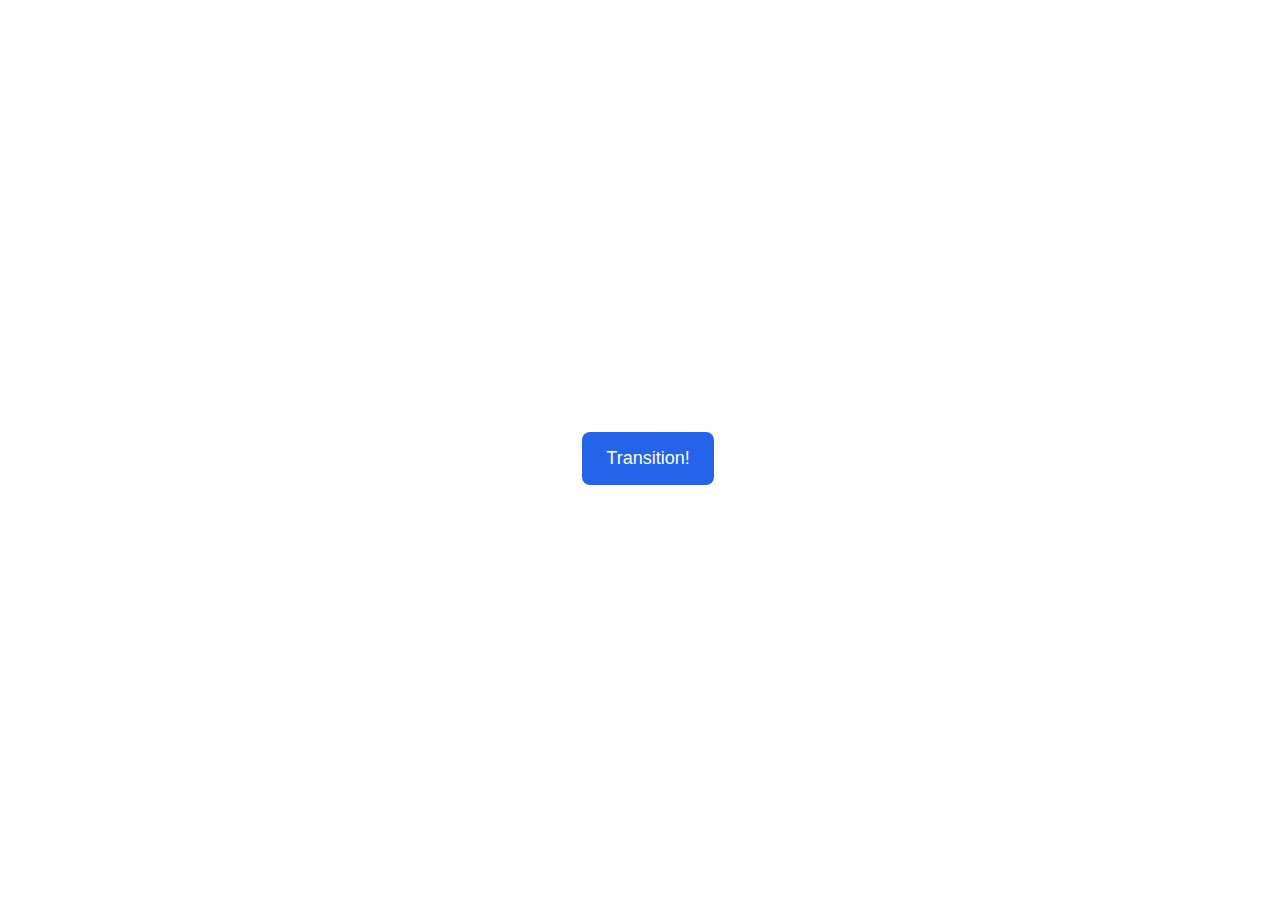
<file: animation/01-button-hover/index.html>
<!DOCTYPE html>
<html lang="en">
  <head>
    <meta charset="UTF-8" />
    <meta http-equiv="X-UA-Compatible" content="IE=edge" />
    <meta name="viewport" content="width=device-width, initial-scale=1.0" />
    <title>Button Hover</title>
    <link rel="stylesheet" href="style.css" />
  </head>
  <body>
    <div id="transition-container">
      <button>Transition!</button>
    </div>
  </body>
</html>
</file>
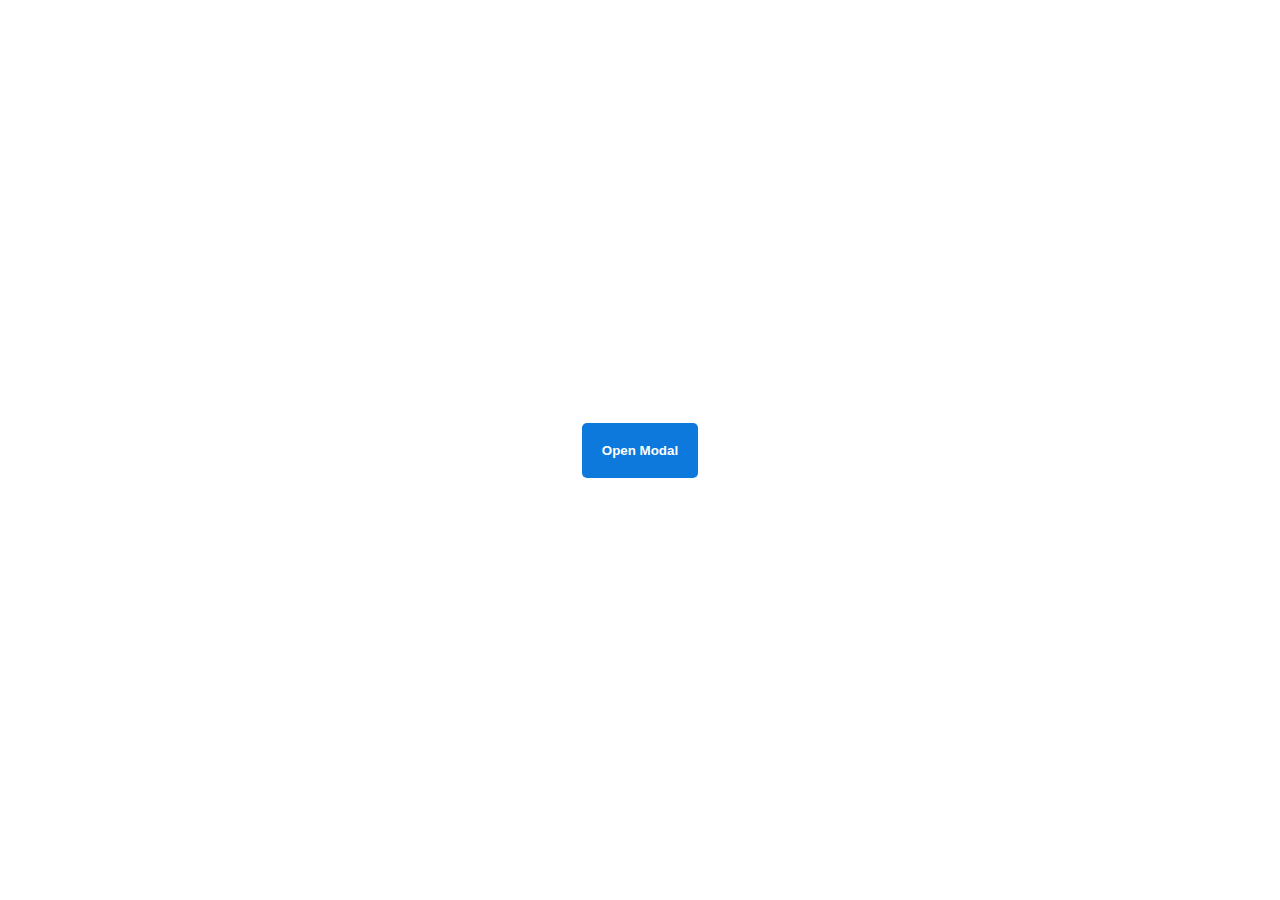
<file: animation/02-pop-up/index.html>
<!DOCTYPE html>
<html lang="en">
  <head>
    <meta charset="UTF-8" />
    <meta http-equiv="X-UA-Compatible" content="IE=edge" />
    <meta name="viewport" content="width=device-width, initial-scale=1.0" />
    <title>Popup</title>
    <link rel="stylesheet" href="style.css" />
  </head>
  <body>
    <div class="backdrop"></div>
    <div class="popup-modal">
      <h1>Look at me!</h1>
      <p>I'm a pop up dialog!</p>
      <button id="close-modal">Close Modal</button>
    </div>
    <div class="button-container">
      <button id="trigger-modal">Open Modal</button>
    </div>
    <script src="script.js"></script>
  </body>
</html>
</file>
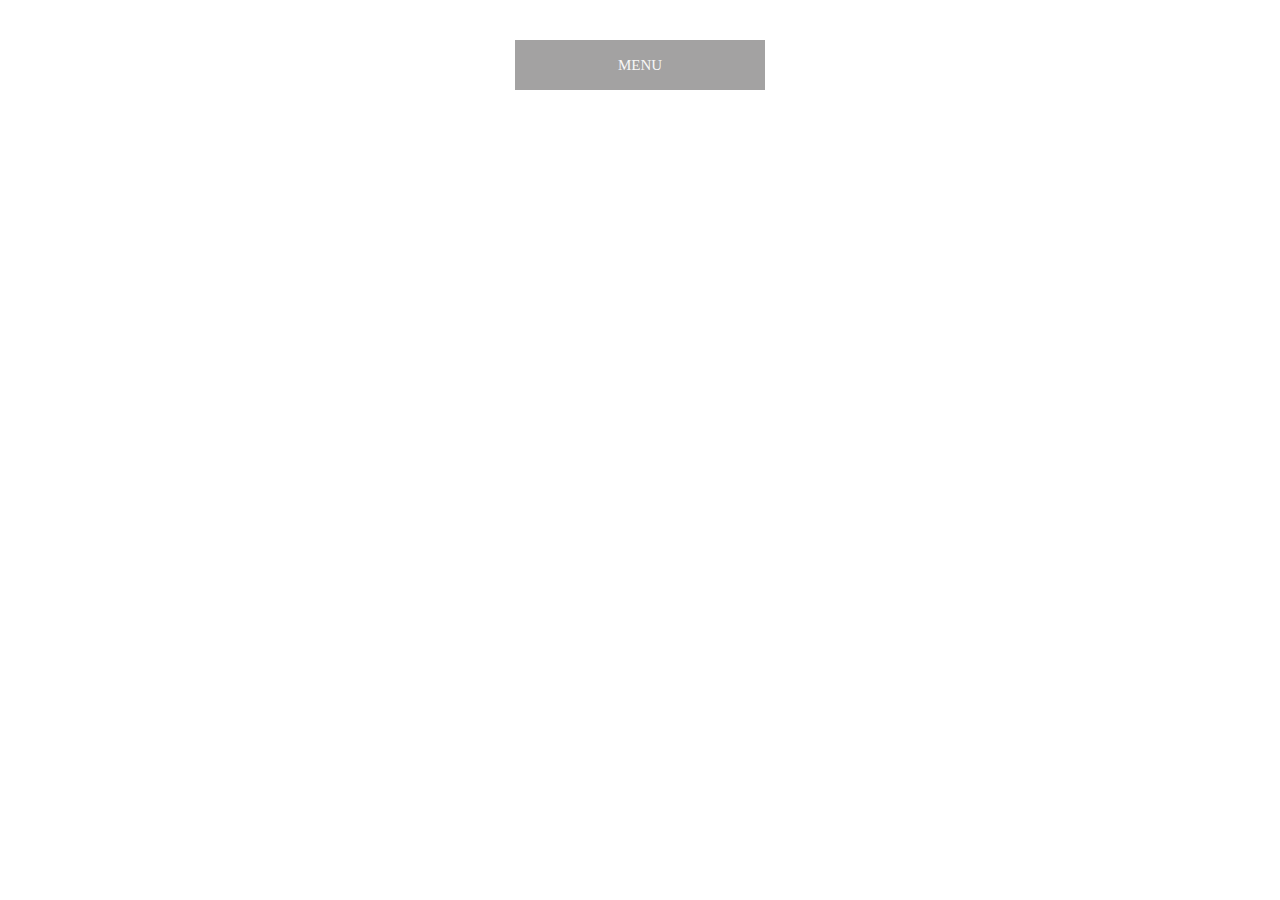
<file: animation/03-dropdown-menu/index.html>
<!DOCTYPE html>
<html lang="en">
  <head>
    <meta charset="UTF-8" />
    <meta http-equiv="X-UA-Compatible" content="IE=edge" />
    <meta name="viewport" content="width=device-width, initial-scale=1.0" />
    <title>Dropdown Menu</title>
    <link rel="stylesheet" href="style.css" />
  </head>
  <body>
    <div class="dropdown-container">
        <div class="menu-title">MENU</div>
        <ul class="dropdown-menu">
            <li>ITEM 1</li>
            <li>ITEM 2</li>
            <li>ITEM 3</li>
            <li>ITEM 4</li>
            <li>ITEM 5</li>
        </ul>
    </div>
    <script src="script.js"></script>
  </body>
</html>
</file>
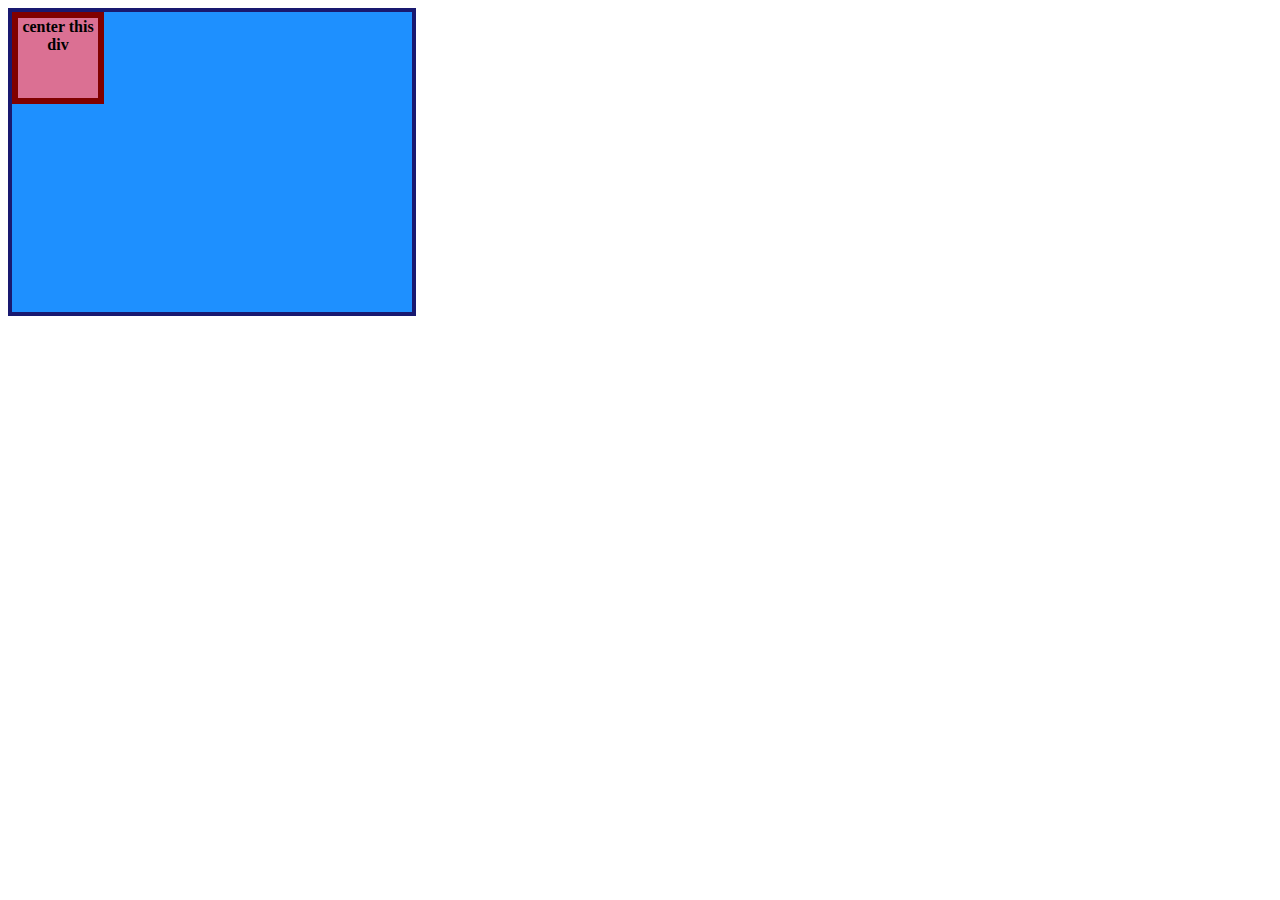
<file: flex/01-flex-center/index.html>
<!DOCTYPE html>
<html lang="en">
  <head>
    <meta charset="UTF-8">
    <meta http-equiv="X-UA-Compatible" content="IE=edge">
    <meta name="viewport" content="width=device-width, initial-scale=1.0">
    <title>CENTER THIS DIV</title>
    <link rel="stylesheet" href="style.css">
  </head>
  <body>
    <div class="container">
      <div class="box">center this div</div>
    </div>
  </body>
</html>
</file>
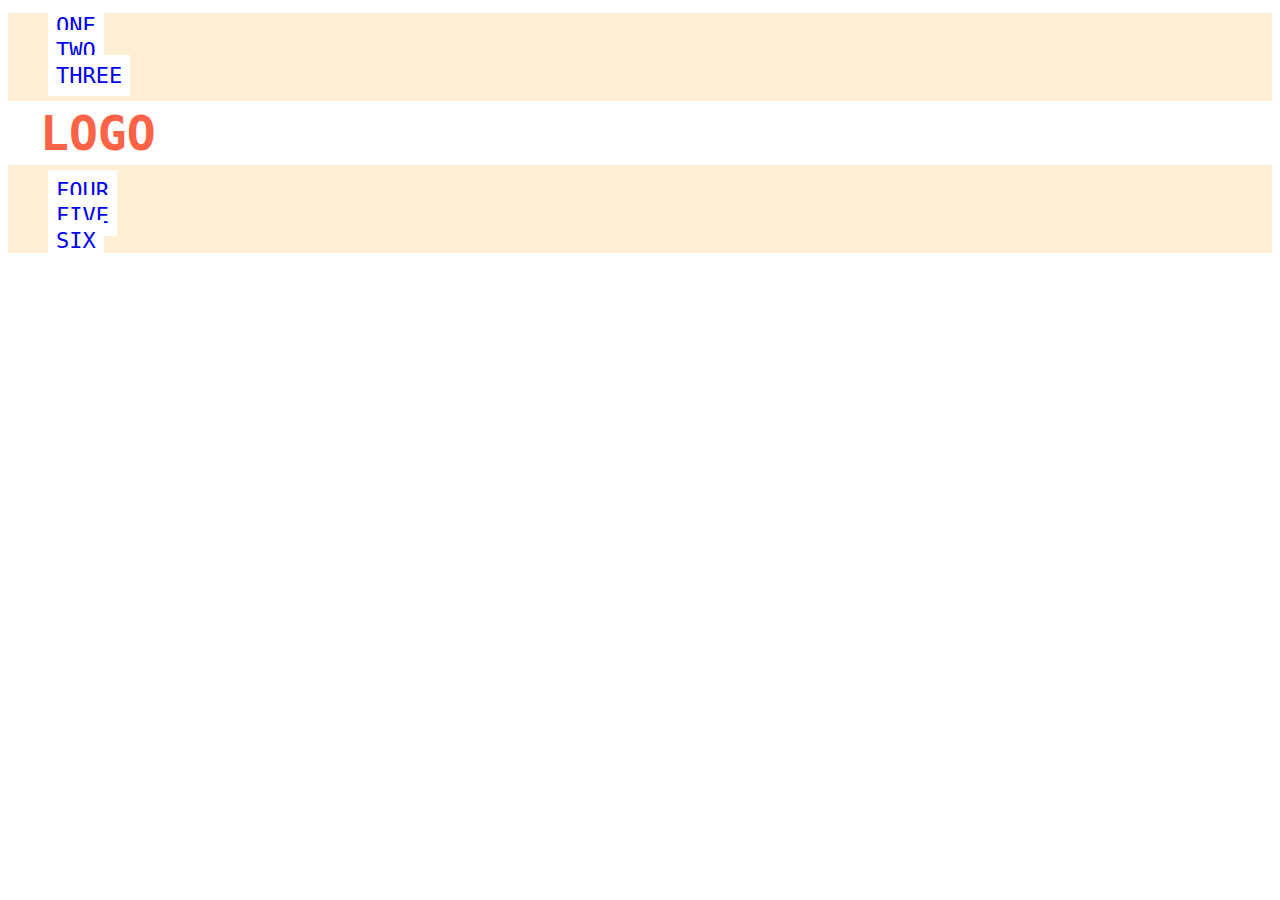
<file: flex/02-flex-header/index.html>
<!DOCTYPE html>
<html lang="en">
  <head>
    <meta charset="UTF-8">
    <meta http-equiv="X-UA-Compatible" content="IE=edge">
    <meta name="viewport" content="width=device-width, initial-scale=1.0">
    <title>Flex Header</title>
    <link rel="stylesheet" href="style.css">
  </head>
  <body>
    <div class="header">
      <div class="left-links">
        <ul>
          <li><a href="#">ONE</a></li>
          <li><a href="#">TWO</a></li>
          <li><a href="#">THREE</a></li>
        </ul>
      </div>
      <div class="logo">LOGO</div>
      <div class="right-links">
        <ul>
          <li><a href="#">FOUR</a></li>
          <li><a href="#">FIVE</a></li>
          <li><a href="#">SIX</a></li>
        </ul>
      </div>
    </div>
  </body>
</html>
</file>
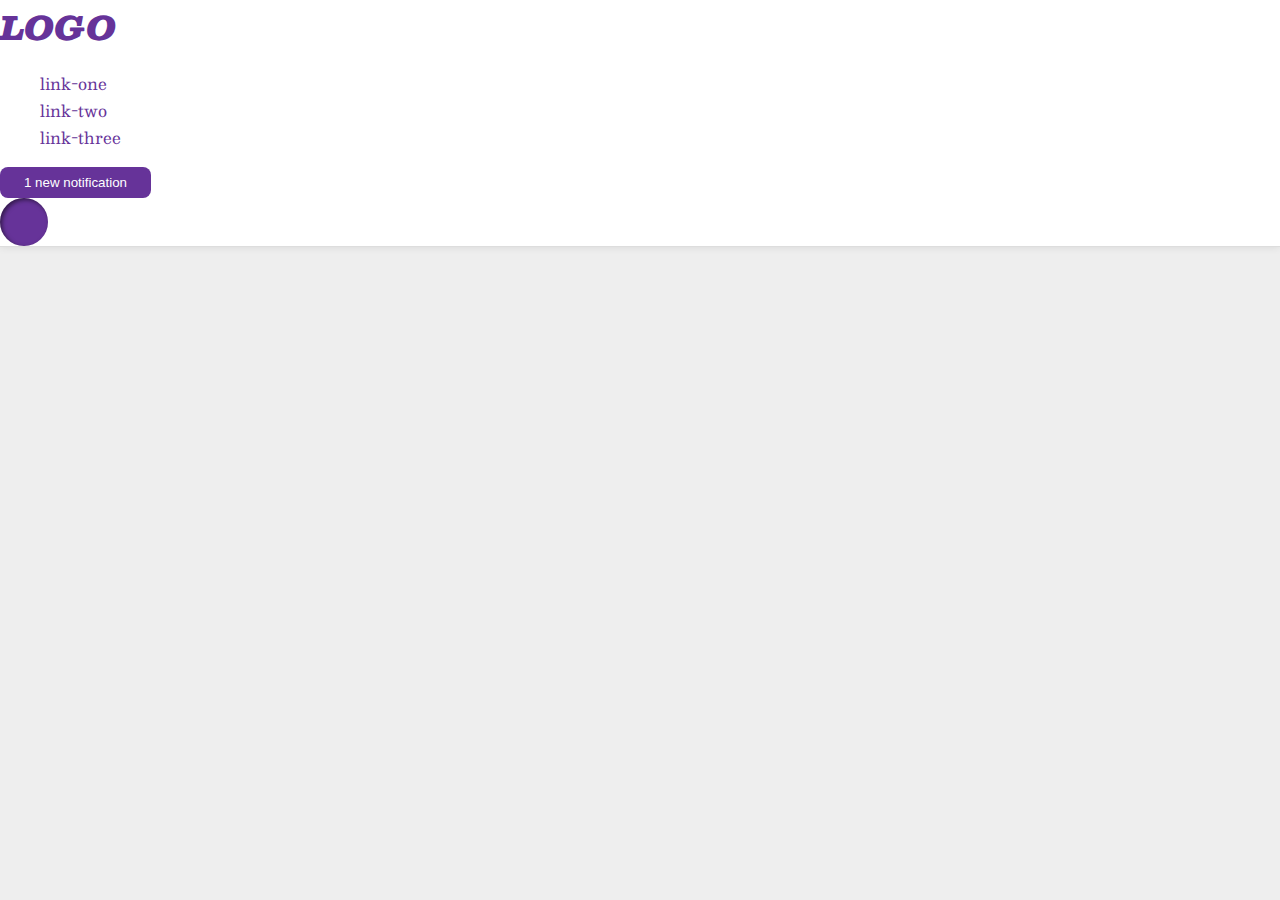
<file: flex/03-flex-header-2/index.html>
<!DOCTYPE html>
<html lang="en">
  <head>
    <meta charset="UTF-8">
    <meta http-equiv="X-UA-Compatible" content="IE=edge">
    <meta name="viewport" content="width=device-width, initial-scale=1.0">
    <title>Flex Header 2</title>
    <link rel="stylesheet" href="style.css">
  </head>
  <body>
    <div class="header">
      <div class="logo">
        LOGO
      </div>
      <ul class="links">
        <li><a href="google.com">link-one</a></li>
        <li><a href="google.com">link-two</a></li>
        <li><a href="google.com">link-three</a></li>
      </ul>
      <button class="notifications">
        1 new notification
      </button>
      <div class="profile-image"></div>
    </div>
  </body>
</html>
</file>
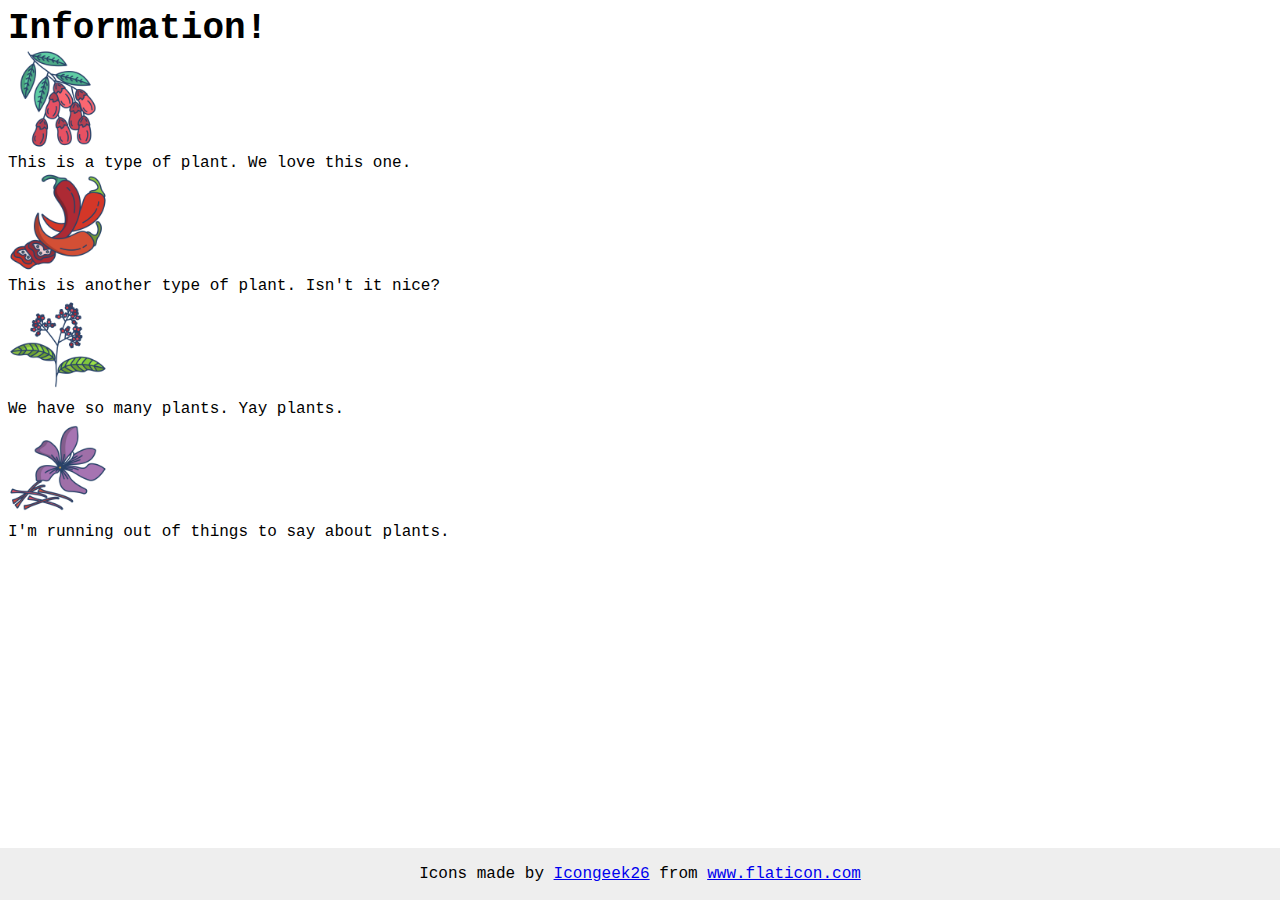
<file: flex/04-flex-information/index.html>
<!DOCTYPE html>
<html lang="en">
  <head>
    <meta charset="UTF-8">
    <meta http-equiv="X-UA-Compatible" content="IE=edge">
    <meta name="viewport" content="width=device-width, initial-scale=1.0">
    <title>Information</title>
    <link rel="stylesheet" href="style.css">
  </head>
  <body>
    <div class="title">Information!</div>

    <img src="./images/barberry.png" alt="barberry">
    <div class="text">This is a type of plant. We love this one.</div>

    <img src="./images/chilli.png" alt="chili">
    <div class="text">This is another type of plant. Isn't it nice?</div>

    <img src="./images/pepper.png" alt="pepper">
    <div class="text">We have so many plants. Yay plants.</div>

    <img src="./images/saffron.png" alt="saffron">
    <div class="text">I'm running out of things to say about plants.</div>

    <!-- disregard this section, it's here to give attribution to the creator of these icons -->
    <div class="footer">
      <div>Icons made by <a href="https://www.flaticon.com/authors/icongeek26" title="Icongeek26">Icongeek26</a> from <a href="https://www.flaticon.com/" title="Flaticon">www.flaticon.com</a></div>
    </div>
  </body>
</html>
</file>
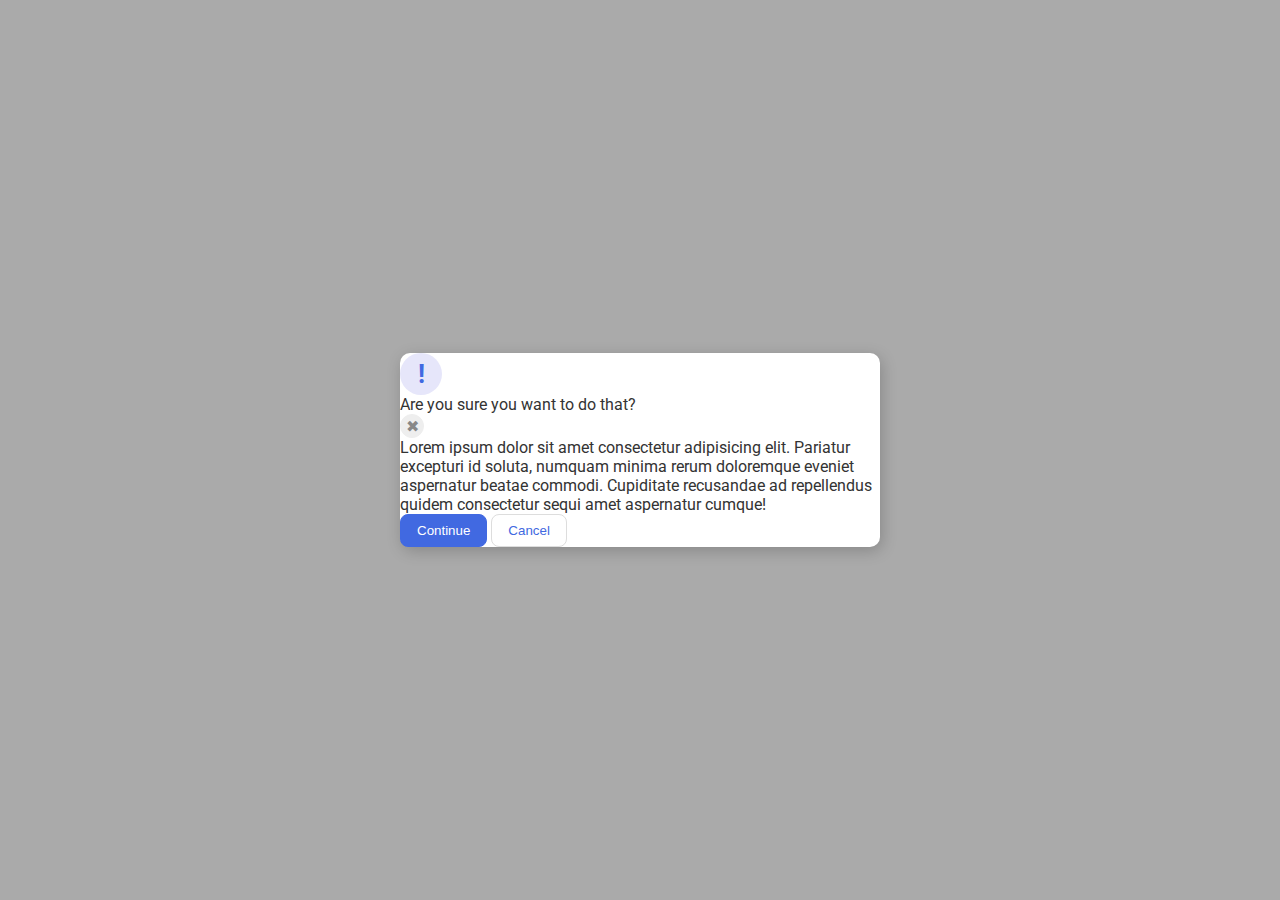
<file: flex/05-flex-modal/index.html>
<!DOCTYPE html>
<html lang="en">
  <head>
    <meta charset="UTF-8">
    <meta http-equiv="X-UA-Compatible" content="IE=edge">
    <meta name="viewport" content="width=device-width, initial-scale=1.0">
    <link rel="stylesheet" href="style.css">
    <title>Modal</title>
  </head>
  <body>
    <div class="modal">
      <div class="icon">!</div>
      <div class="header">Are you sure you want to do that?</div>
      <button class="close-button">✖</button>
      <div class="text">Lorem ipsum dolor sit amet consectetur adipisicing elit. Pariatur excepturi id soluta, numquam minima rerum doloremque eveniet aspernatur beatae commodi. Cupiditate recusandae ad repellendus quidem consectetur sequi amet aspernatur cumque!</div>
      <button class="continue">Continue</button>
      <button class="cancel">Cancel</button>
    </div>
  </body>
</html>
</file>
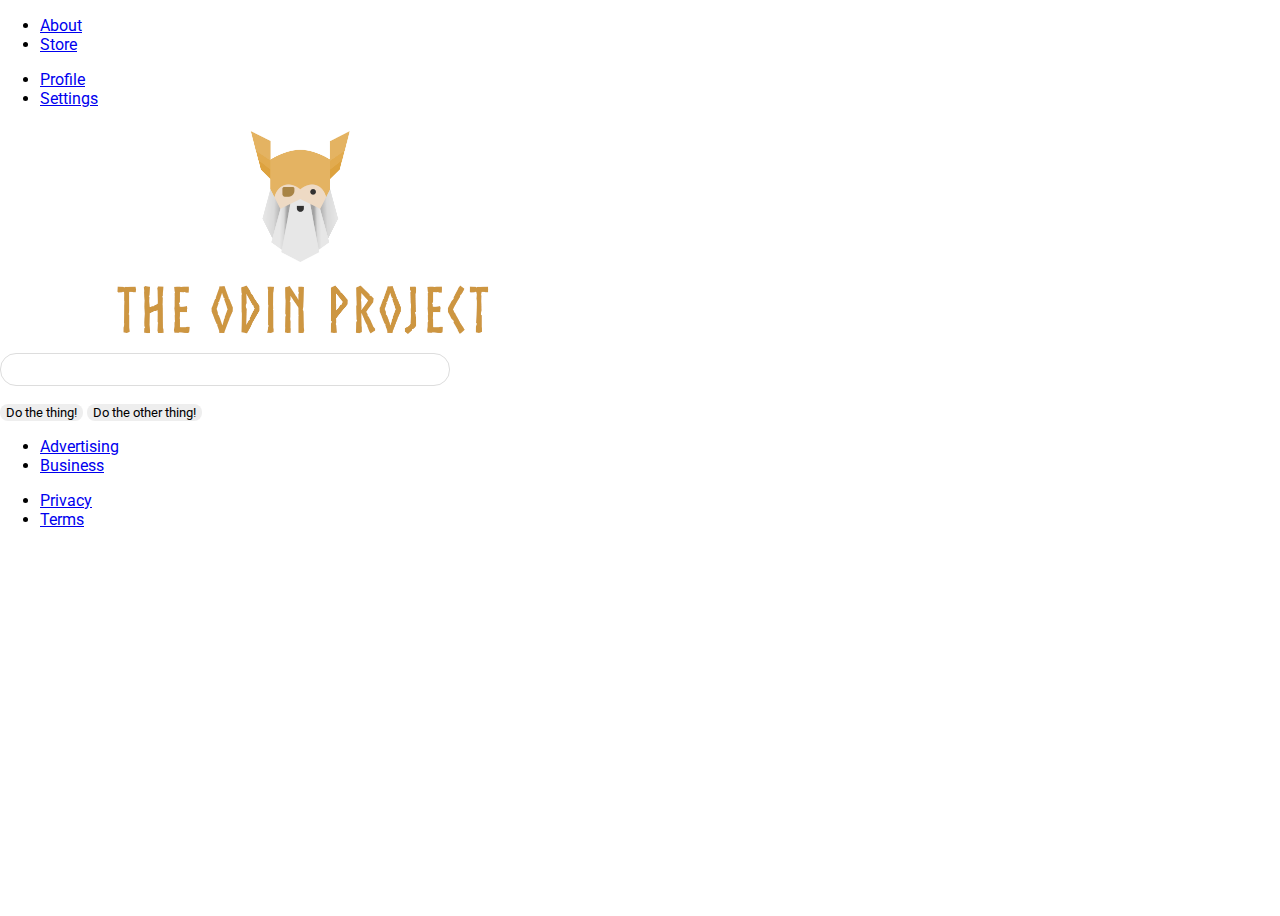
<file: flex/06-flex-layout/index.html>
<!DOCTYPE html>
<html lang="en">
  <head>
    <meta charset="UTF-8">
    <meta http-equiv="X-UA-Compatible" content="IE=edge">
    <meta name="viewport" content="width=device-width, initial-scale=1.0">
    <title>LAYOUT</title>
    <link rel="stylesheet" href="./style.css">
  </head>
  <body>
    <div class="header">
      <ul class="left-links">
        <li><a href="#">About</a></li>
        <li><a href="#">Store</a></li>
      </ul>
      <ul class="right-links">
        <li><a href="#">Profile</a></li>
        <li><a href="#">Settings</a></li>
      </ul>
    </div>
    <div class="content">
      <img src="./logo.png" alt="Project logo. Represents odin with the project name.">
      <div class="input">
        <input type="text">
      </div>
      <div class="buttons">
        <button>Do the thing!</button>
        <button>Do the other thing!</button>
      </div>
    </div>
    <div class="footer">
      <ul class="left-links">
        <li><a href="#">Advertising</a></li>
        <li><a href="#">Business</a></li>
      </ul>
      <ul class="right-links">
        <li><a href="#">Privacy</a></li>
        <li><a href="#">Terms</a></li>
      </ul>
    </div>
  </body>
</html>
</file>
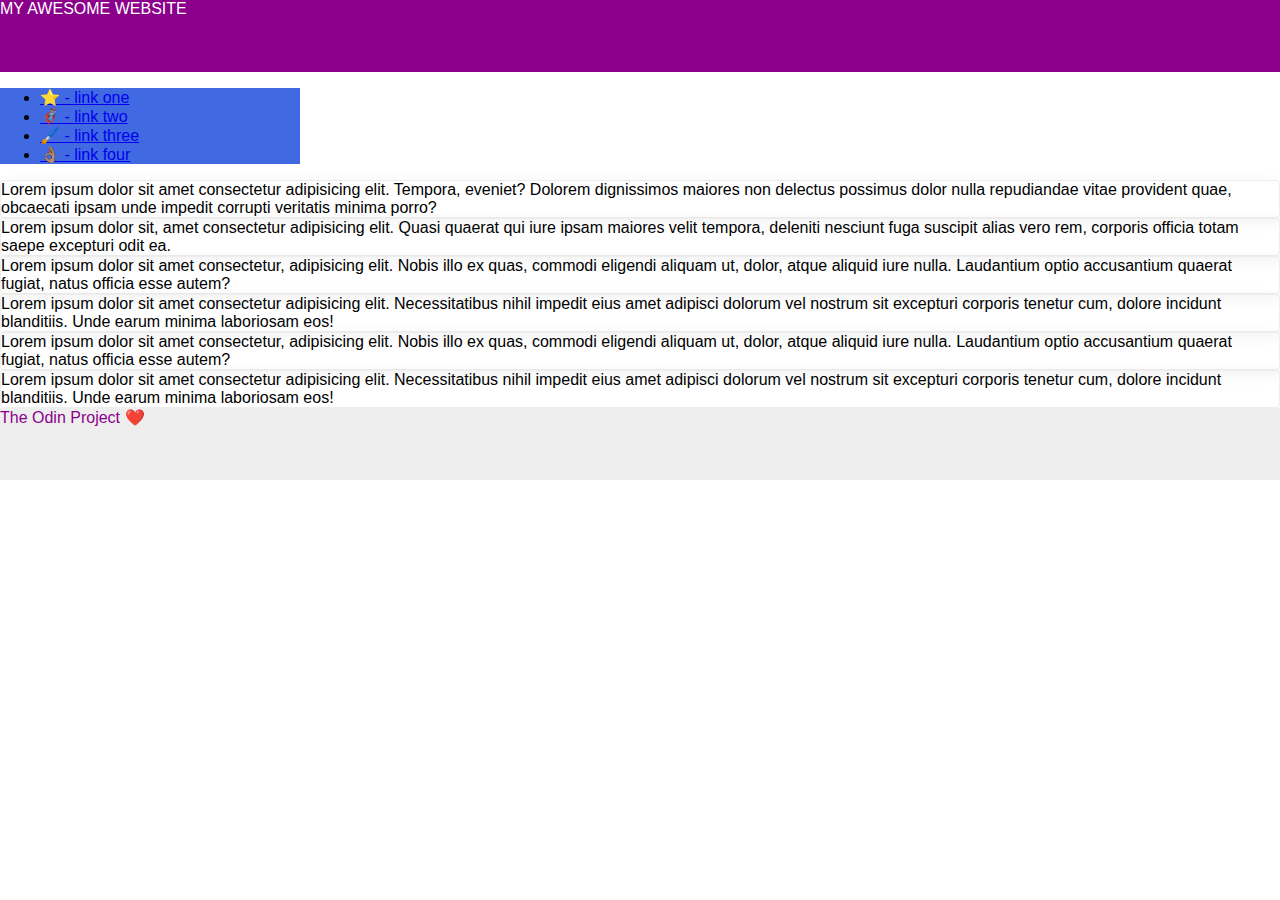
<file: flex/07-flex-layout-2/index.html>
<!DOCTYPE html>
<html lang="en">
  <head>
    <meta charset="UTF-8">
    <meta http-equiv="X-UA-Compatible" content="IE=edge">
    <meta name="viewport" content="width=device-width, initial-scale=1.0">
    <title>The Holy Grail</title>
    <link rel="stylesheet" href="style.css">
  </head>
  <body>
    <div class="header">
      MY AWESOME WEBSITE
    </div>
    
    <div class="sidebar">
      <ul>
        <li><a href="#">⭐ - link one</a></li>
        <li><a href="#">🦸🏽‍♂️ - link two</a></li>
        <li><a href="#">🖌️ - link three</a></li>
        <li><a href="#">👌🏽 - link four</a></li>
      </ul>
    </div>

    <div class="card">Lorem ipsum dolor sit amet consectetur adipisicing elit. Tempora, eveniet? Dolorem dignissimos maiores non delectus possimus dolor nulla repudiandae vitae provident quae, obcaecati ipsam unde impedit corrupti veritatis minima porro?</div>
    <div class="card">Lorem ipsum dolor sit, amet consectetur adipisicing elit. Quasi quaerat qui iure ipsam maiores velit tempora, deleniti nesciunt fuga suscipit alias vero rem, corporis officia totam saepe excepturi odit ea.</div>
    <div class="card">Lorem ipsum dolor sit amet consectetur, adipisicing elit. Nobis illo ex quas, commodi eligendi aliquam ut, dolor, atque aliquid iure nulla. Laudantium optio accusantium quaerat fugiat, natus officia esse autem?</div>
    <div class="card">Lorem ipsum dolor sit amet consectetur adipisicing elit. Necessitatibus nihil impedit eius amet adipisci dolorum vel nostrum sit excepturi corporis tenetur cum, dolore incidunt blanditiis. Unde earum minima laboriosam eos!</div>
    <div class="card">Lorem ipsum dolor sit amet consectetur, adipisicing elit. Nobis illo ex quas, commodi eligendi aliquam ut, dolor, atque aliquid iure nulla. Laudantium optio accusantium quaerat fugiat, natus officia esse autem?</div>
    <div class="card">Lorem ipsum dolor sit amet consectetur adipisicing elit. Necessitatibus nihil impedit eius amet adipisci dolorum vel nostrum sit excepturi corporis tenetur cum, dolore incidunt blanditiis. Unde earum minima laboriosam eos!</div>
    
    <div class="footer">
      The Odin Project ❤️
    </div>
  </body>
</html>
</file>
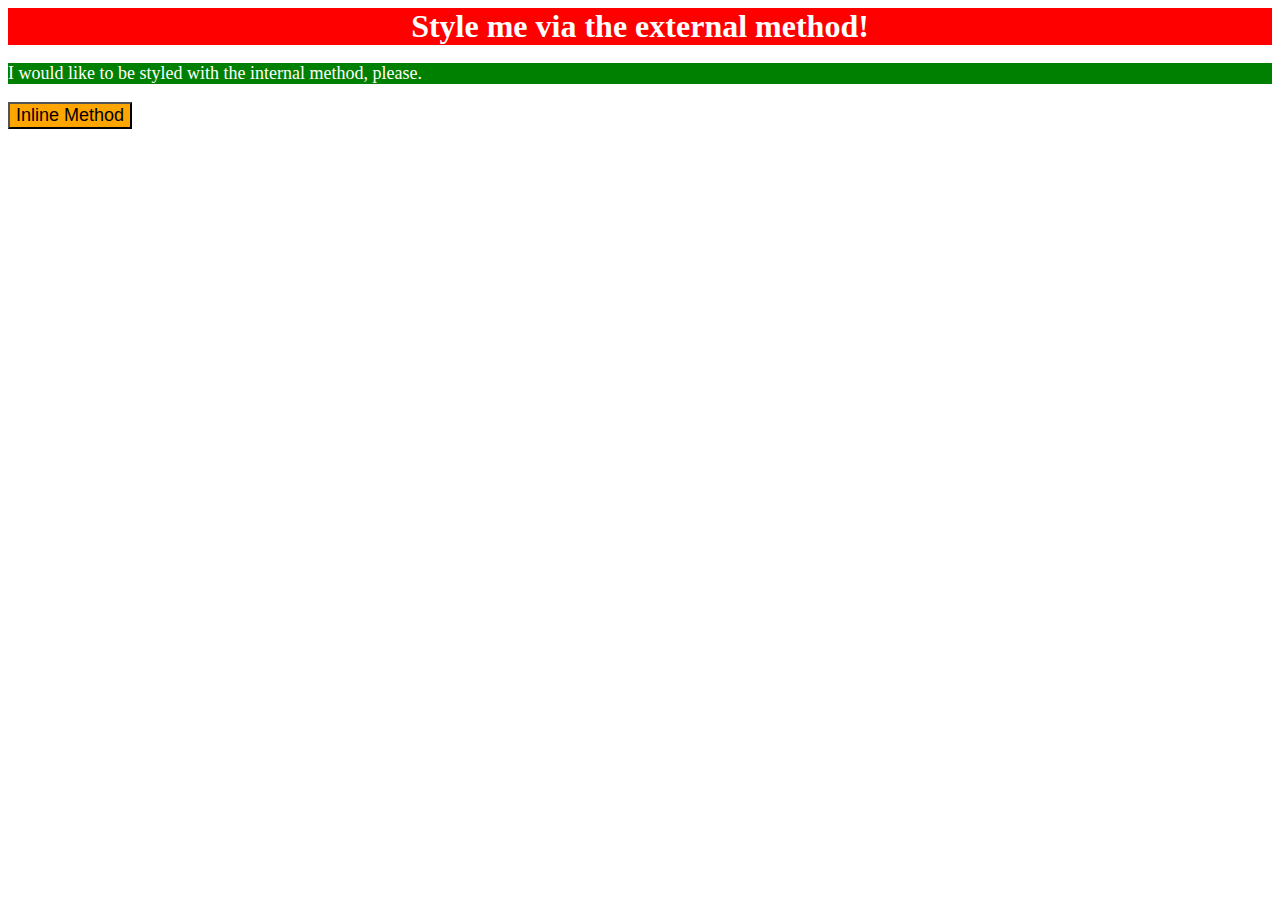
<file: foundations/01-css-methods/index.html>
<!DOCTYPE html>
<html lang="en">
  <head><link rel="stylesheet" href="styles.css">
    <style>p {
      background-color: green;
      color: white;
      font-size: 18px};</style>
    <meta charset="UTF-8">
    <meta http-equiv="X-UA-Compatible" content="IE=edge">
    <meta name="viewport" content="width=device-width, initial-scale=1.0">
    <title>Methods for Adding CSS</title>
  </head>
  <body>
    <div>Style me via the external method!</div>
    <p>I would like to be styled with the internal method, please.</p>
    <button style="background-color: orange;font-size: 18px;">Inline Method</button>
  </body>
</html>
</file>
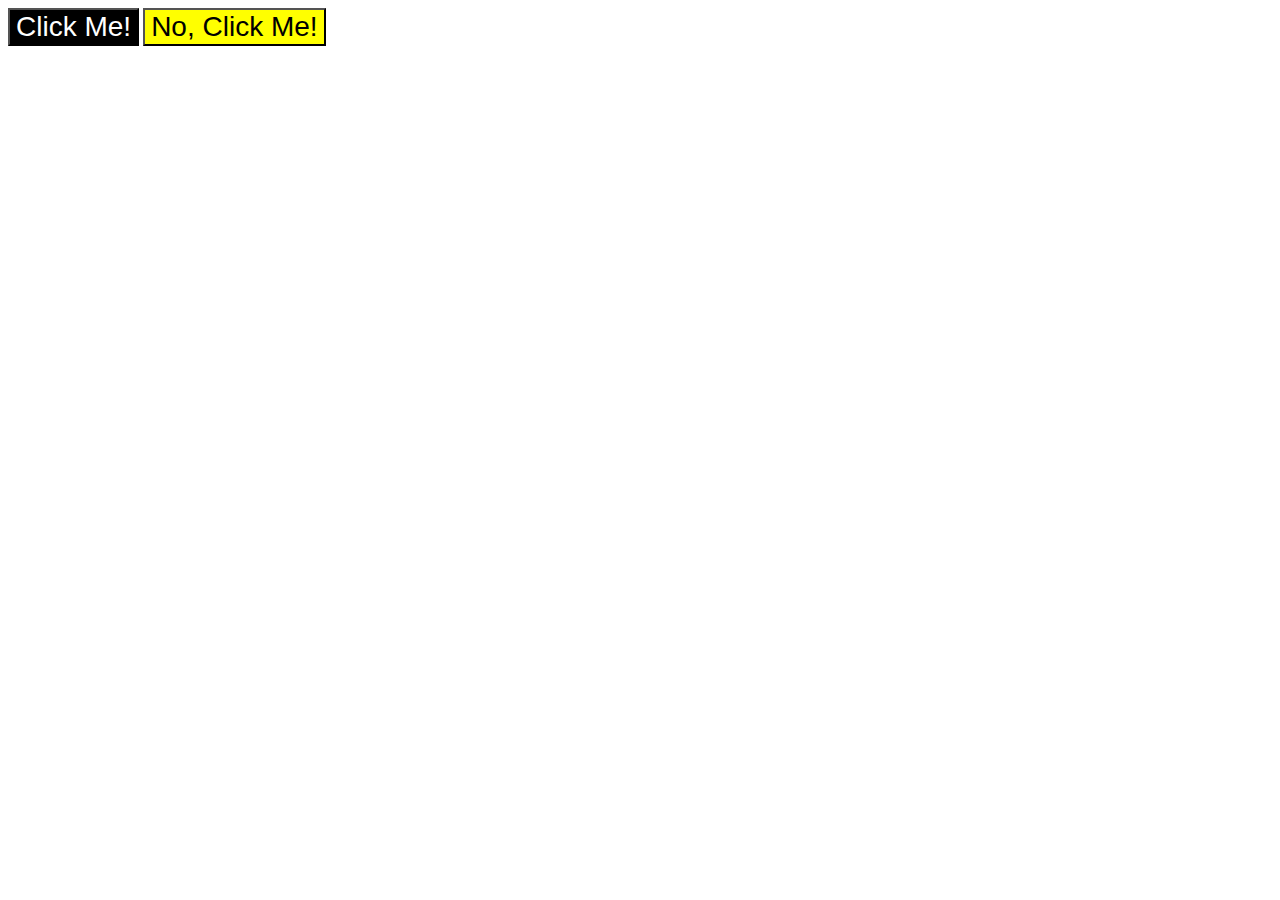
<file: foundations/03-grouping-selectors/index.html>
<!DOCTYPE html>
<html lang="en">
  <head><link rel="stylesheet"  href="style.css">
    <meta charset="UTF-8">
    <meta http-equiv="X-UA-Compatible" content="IE=edge">
    <meta name="viewport" content="width=device-width, initial-scale=1.0">
    <title>Grouping Selectors</title>
    <link rel="stylesheet" href="style.css">
  </head>
  <body>
    <button class="hi">Click Me!</button>
    <button class="he">No, Click Me!</button>
  </body>
</html>
</file>
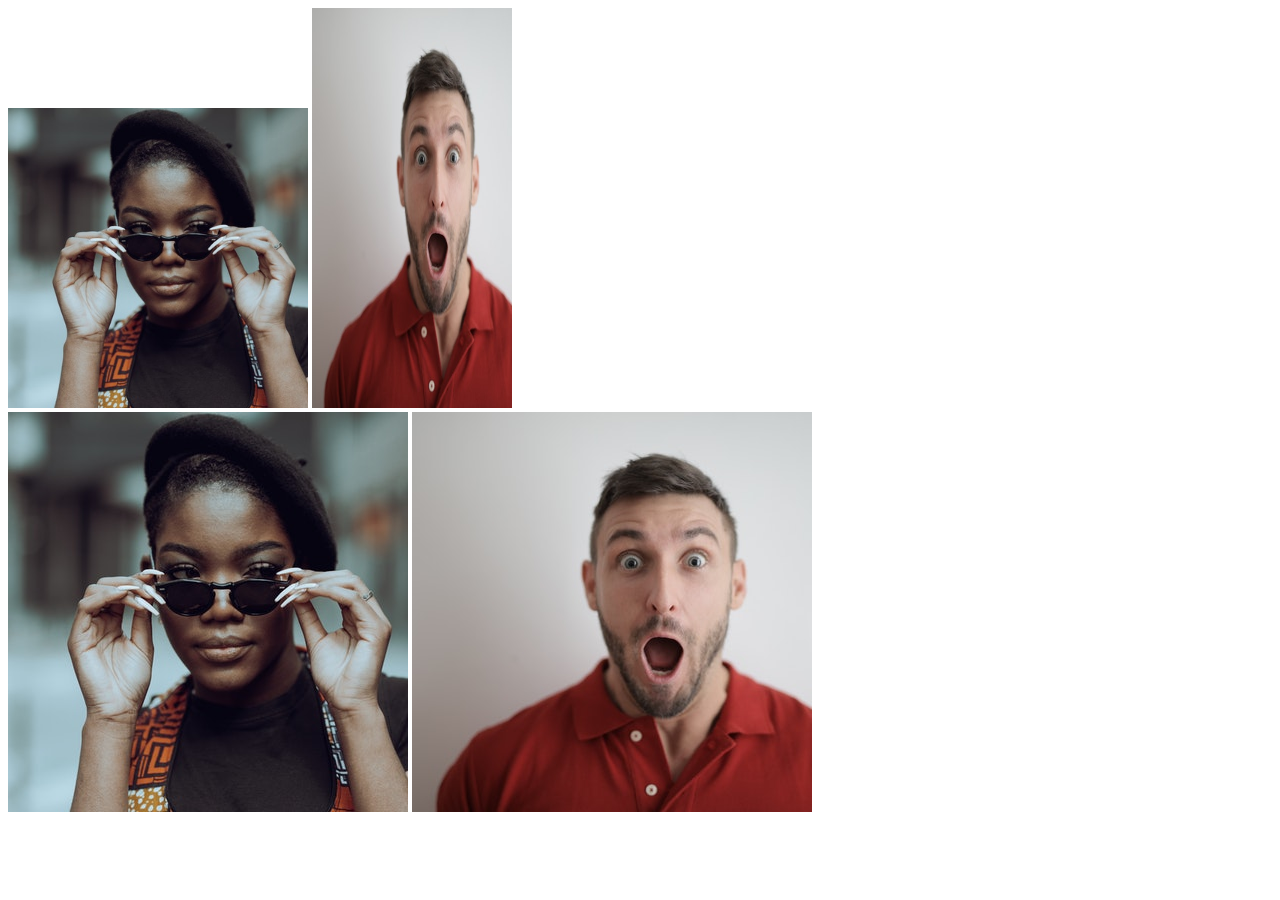
<file: foundations/04-chaining-selectors/index.html>
<!DOCTYPE html>
<html lang="en">
 <head>
    <meta charset="UTF-8">
    <meta http-equiv="X-UA-Compatible" content="IE=edge">
    <meta name="viewport" content="width=device-width, initial-scale=1.0">
    <title>Chaining Selectors</title>
    <link rel="stylesheet" href="style.css">
  </head>
  <body>
    <!-- Use the classes BELOW this line -->
    <div>
      <img class="avatar proportioned" src="./pexels-katho-mutodo-8434791.jpg" alt="Woman with glasses">
      <img class="avatar distorted" src="./pexels-andrea-piacquadio-3777931.jpg" alt="Man with surprised expression">
    </div>
    <!-- Use the classes ABOVE this line -->
    <div>
      <img class="original proportioned" src="./pexels-katho-mutodo-8434791.jpg" alt="Woman with glasses">
      <img class="original distorted" src="./pexels-andrea-piacquadio-3777931.jpg" alt="Man with surprised expression">
    </div>
  </body>
</html>
</file>
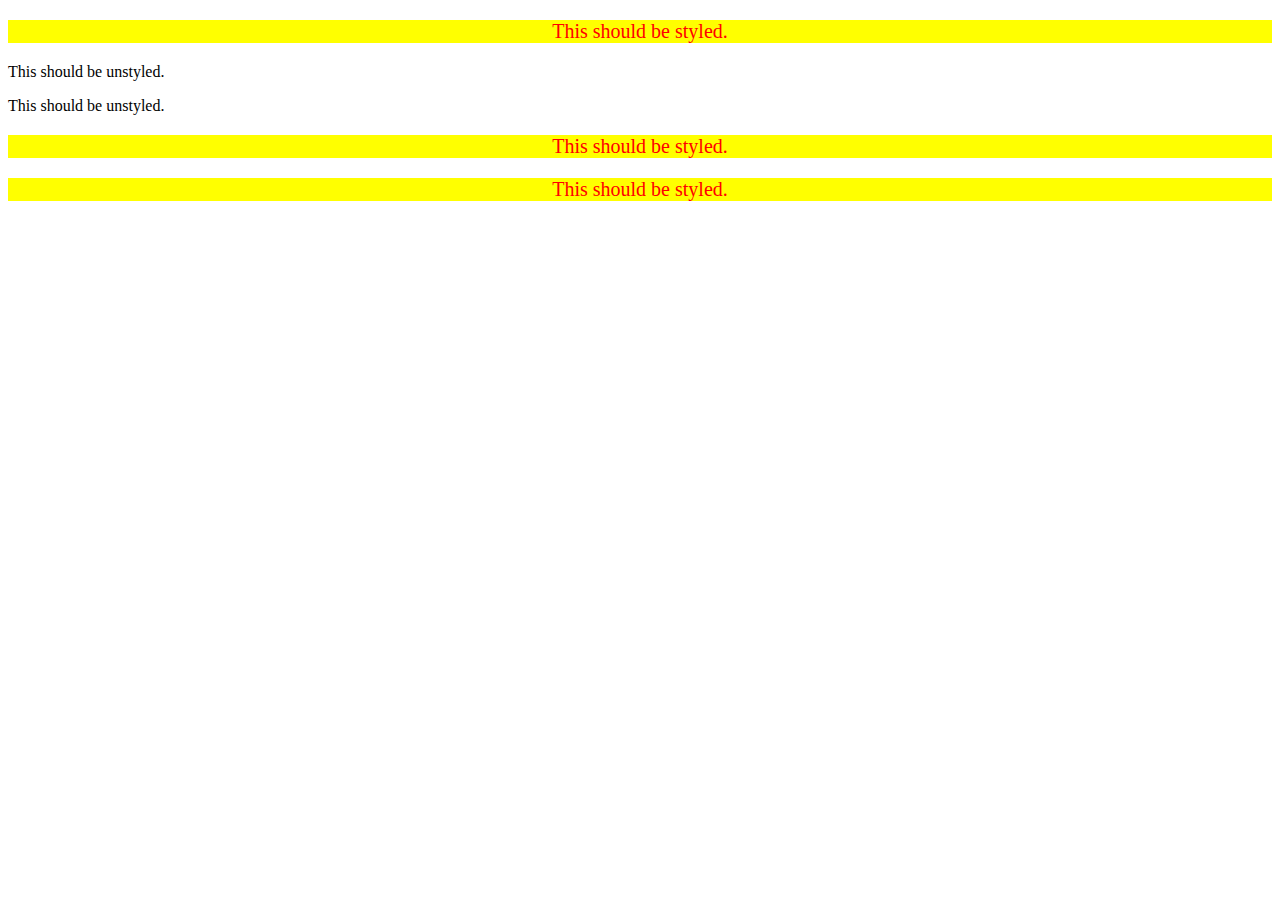
<file: foundations/05-descendant-combinator/index.html>
<!DOCTYPE html>
<html lang="en">
  <head>
    <meta charset="UTF-8">
    <meta http-equiv="X-UA-Compatible" content="IE=edge">
    <meta name="viewport" content="width=device-width, initial-scale=1.0">
    <title>Descendant Combinator</title>
    <link rel="stylesheet" href="style.css">
  </head>
  <body>
    <div class="container">
      <p class="text">This should be styled.</p>
    </div>
    <p class="text">This should be unstyled.</p>
    <p class="text">This should be unstyled.</p>
    <div class="container">
      <p class="text">This should be styled.</p>
      <p class="text">This should be styled.</p>
    </div>
  </body>
</html>
</file>
<file: animation/01-button-hover/style.css>
#transition-container {
  width: 100vw;
  height: 100vh;
  display: flex;
  flex-direction: column;
  justify-content: center;
  align-items: center;
  font-family: Arial, sans-serif;
}

button {
  border-radius: 8px;
  border: none;
  background-color: #2563eb;
  color: white;
  font-size: 18px;
  padding: 16px 24px;
  text-align: center;
}
</file>
<file: animation/02-pop-up/style.css>
* {
  padding: 0;
  margin: 0;
}

body {
  overflow: hidden;
}

.button-container {
  width: 100vw;
  height: 100vh;
  background-color: #ffffff;
  opacity: 100%;
  display: flex;
  align-items: center;
  justify-content: center;
}

button {
  padding: 20px;
  color: #ffffff;
  background-color: #0e79dd;
  border: none;
  border-radius: 5px;
  font-weight: 600;
}

.popup-modal {
  padding: 32px 64px;
  background-color: white;
  border: 1px solid black;
  border-radius: 10px;
  position: fixed;
  top: 50%;
  left: 50%;
  transform-origin: center;
  transform: translate(-50%, -50%);
  pointer-events: none;
  opacity: 0%;
  text-align: center;
}

.popup-modal p {
  margin-bottom: 24px;
}

.backdrop {
  pointer-events: none;
  position: fixed;
  inset: 0;
  background: #000;
  opacity: 0%;
}

.popup-modal.show {
  opacity: 100%;
  pointer-events: all;
}

.backdrop.show {
  opacity: 30%;
}
</file>
<file: animation/03-dropdown-menu/style.css>
.dropdown-container {
  max-width: 250px;
  margin: 40px auto;
  text-align: center;
  line-height: 50px;
  font-size: 15px;
  color: rgb(247, 247, 247);
  cursor: pointer;
}

.menu-title {
  background-color: rgb(163, 162, 162);
}

.dropdown-menu {
  list-style: none;
  padding: 0;
  margin: 0;
  background-color: rgb(99, 97, 97);

  display: none;
}

ul.dropdown-menu li:hover {
  background: rgb(47, 46, 46);
}

.visible {
  display: block;
}
</file>
<file: flex/01-flex-center/style.css>
.container {
  background: dodgerblue;
  border: 4px solid midnightblue;
  width: 400px;
  height: 300px;
}

.box {
  background: palevioletred;
  font-weight: bold;
  text-align: center;
  border: 6px solid maroon;
  width: 80px;
  height: 80px;
}
</file>
<file: flex/02-flex-header/style.css>
.header  {
  font-family: monospace;
  background: papayawhip;
}

.logo {
  font-size: 48px;
  font-weight: 900;
  color: tomato;
  background: white;
  padding: 4px 32px;
}

ul {
  /* this removes the dots on the list items*/
  list-style-type: none;
}

a {
  font-size: 22px;
  background: white;
  padding: 8px;
  /* this removes the line under the links */
  text-decoration: none;
}
</file>
<file: flex/03-flex-header-2/style.css>
/* this is some magical font-importing.  
you'll learn about it later. */
@import url('https://fonts.googleapis.com/css2?family=Besley:ital,wght@0,400;1,900&display=swap');

body {
  margin: 0;
  background: #eee;
  font-family: Besley, serif;
}

.header {
  background: white;
  border-bottom: 1px solid #ddd;
  box-shadow: 0 0 8px rgba(0,0,0,.1);
}

.profile-image {
  background: rebeccapurple;
  box-shadow: inset 2px 2px 4px rgba(0,0,0,.5);
  border-radius: 50%;
  width: 48px;
  height: 48px;
}

.logo {
  color: rebeccapurple;
  font-size: 32px;
  font-weight: 900;
  font-style: italic;
}

button {
  border: none;
  border-radius: 8px;
  background: rebeccapurple;
  color: white;
  padding: 8px 24px;
}

a {
  /* this removes the line under our links */
  text-decoration: none;
  color: rebeccapurple;
}

ul {
  list-style-type: none;
}
</file>
<file: flex/04-flex-information/style.css>
body {
  font-family: 'Courier New', Courier, monospace;
}

img {
  width: 100px;
  height: 100px;
}

.title {
  font-size: 36px;
  font-weight: 900;
}

/* do not edit this footer */
.footer {
  position: fixed;
  bottom: 0;
  left: 0;
  right: 0;
  height: 52px;
  display: flex;
  align-items: center;
  justify-content: center;
  background: #eee;
}
</file>
<file: flex/05-flex-modal/style.css>
@import url('https://fonts.googleapis.com/css2?family=Roboto:wght@400;700&display=swap');

html, body {
  height: 100%;
}

body {
  font-family: Roboto, sans-serif;
  margin: 0;
  background: #aaa;
  color: #333;
  /* I'll give you this one for free lol */
  display: flex;
  align-items: center;
  justify-content: center;
}

.modal {
  background: white;
  width: 480px;
  border-radius: 10px;
  box-shadow: 2px 4px 16px rgba(0,0,0,.2);
}

.icon {
  color: royalblue;
  font-size: 26px;
  font-weight: 700;
  background: lavender;
  width: 42px;
  height: 42px;
  border-radius: 50%;
  display: flex;
  align-items: center;
  justify-content: center;
}

.close-button {
  background: #eee;
  border-radius: 50%;
  color: #888;
  font-weight: 400;
  font-size: 16px;
  height: 24px;
  width: 24px;
  display: flex;
  align-items: center;
  justify-content: center;
  border: 1px solid #eee;
  padding: 0;
}

button {
  cursor: pointer;
  padding: 8px 16px;
  border-radius: 8px;
}

button.continue {
  background: royalblue;
  border: 1px solid royalblue;
  color: white;
}

button.cancel {
  background: white;
  border: 1px solid #ddd;
  color: royalblue;
}
</file>
<file: flex/06-flex-layout/style.css>
@import url('https://fonts.googleapis.com/css2?family=Roboto:wght@400;700&display=swap');

body {
  height: 100vh;
  margin: 0;
  overflow: hidden;
  font-family: Roboto, sans-serif;
}

img {
  width: 600px;
}

button {
  font-family: Roboto, sans-serif;
  border: none;
  border-radius: 8px;
  background: #eee;
}

input {
  border: 1px solid #ddd;
  border-radius: 16px;
  padding: 8px 24px;
  width: 400px;
  margin-bottom: 16px;
}
</file>
<file: flex/07-flex-layout-2/style.css>
body {
  font-family: -apple-system, BlinkMacSystemFont, 'Segoe UI', Roboto, Oxygen, Ubuntu, Cantarell, 'Open Sans', 'Helvetica Neue', sans-serif;
  margin: 0;
  min-height: 100vh;
}

.header {
  height: 72px;
  background: darkmagenta;
  color: white;
}

.footer {
  height: 72px;
  background: #eee;
  color: darkmagenta;
}

.sidebar {
  width: 300px;
  background: royalblue;
  box-sizing: border-box;
}

.card {
  border: 1px solid #eee;
  box-shadow: 2px 4px 16px rgba(0,0,0,.06);
  border-radius: 4px;
}
</file>
<file: foundations/01-css-methods/styles.css>
div {
    color: white;
    background-color: red;
    font-size: 32px;
    text-align: center;
    font-weight: 800;
}
</file>
<file: foundations/03-grouping-selectors/style.css>
.hi,
.he {
    font-size: 28px;
    font-family: helvetica,"Times New Roman",sans-serif;
}
.he {
    background-color: yellow;
}
.hi {
    background-color: black;
    color: white;
}
</file>
<file: foundations/04-chaining-selectors/style.css>
.avatar.proportioned {
    height: auto;
    width: 300px;
}
.avatar.distorted {
    width: 200px;
    height: 400px;
}
</file>
<file: foundations/05-descendant-combinator/style.css>
/* .container .text {
    background-color: yellow;
    color: red;
    font-size: 20px;
    text-align: center;
} */
div p {
    background-color: yellow;
    color: red;
    font-size: 20px;
    text-align: center;
}
</file>
